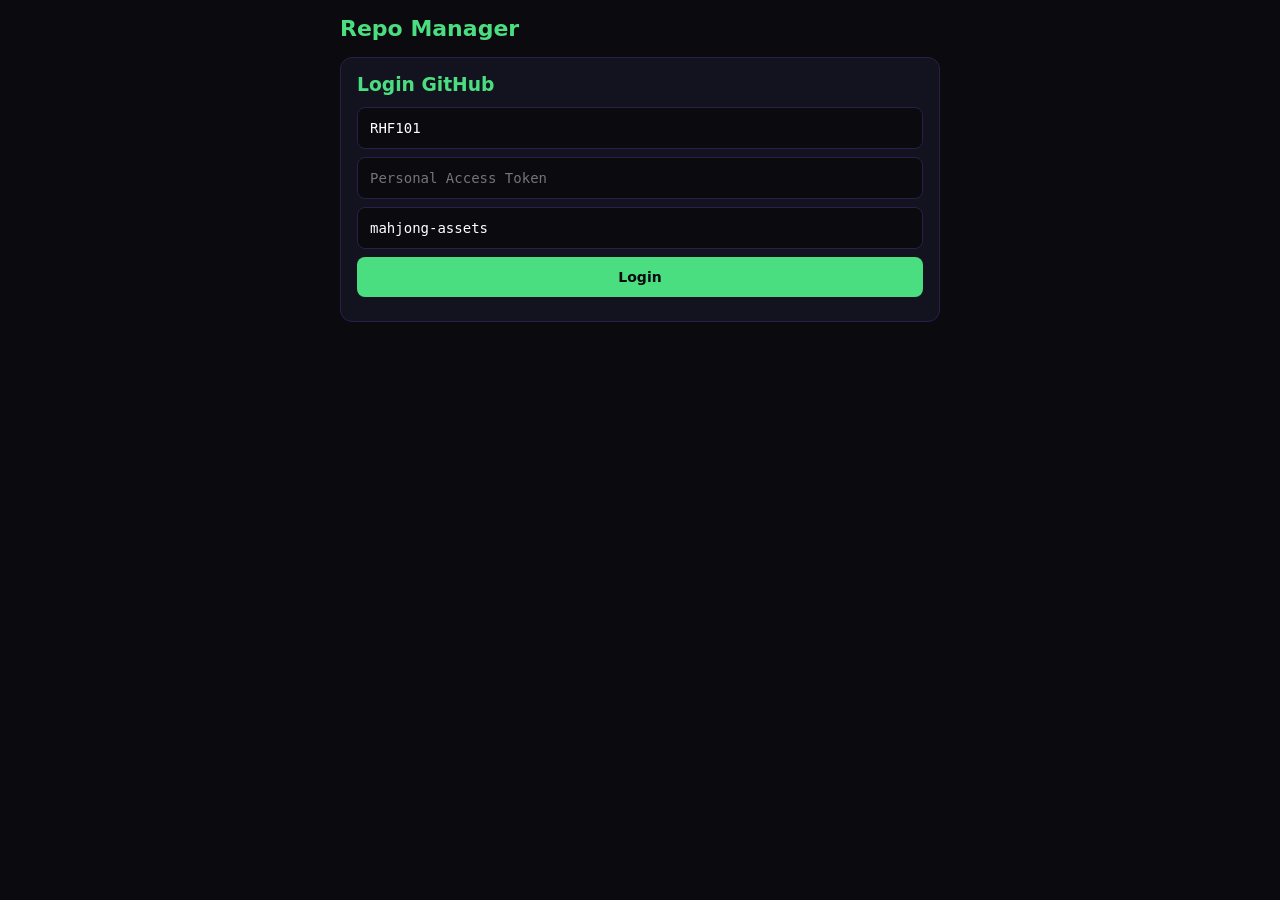
<file: index.html>
<!DOCTYPE html>
<html lang="id">
<head>
<meta charset="UTF-8">
<meta name="viewport" content="width=device-width,initial-scale=1">
<title>Repo Manager</title>
<style>
*{margin:0;padding:0;box-sizing:border-box;font-family:-apple-system,system-ui,sans-serif}
body{background:#0a0a0f;color:#fff;min-height:100vh;padding:16px}
.container{max-width:600px;margin:0 auto}
h1{color:#4ade80;margin-bottom:16px;font-size:22px}
.card{background:#13131f;border:1px solid #2a1f4a;border-radius:12px;padding:16px;margin-bottom:16px}
.input{width:100%;padding:12px;background:#0a0a0f;border:1px solid #2a1f4a;border-radius:8px;color:#fff;font-size:14px;margin-bottom:8px;font-family:monospace}
.btn{width:100%;padding:12px;background:#4ade80;border:none;border-radius:8px;color:#0a0a0f;font-weight:700;font-size:14px;cursor:pointer;margin-bottom:8px}
.btn:active{opacity:.8}
.btn-sec{background:#2a1f4a;color:#4ade80}
.file-list{list-style:none}
.file-item{display:flex;justify-content:space-between;align-items:center;padding:12px;background:#1a1a2e;border-radius:8px;margin-bottom:6px;font-size:13px;word-break:break-all;gap:8px}
.file-item .name{flex:1;font-family:monospace;cursor:pointer}
.file-item .size{color:#888;font-size:11px}
.file-item .type{color:#4ade80;font-weight:700}
.del-btn{background:#e74c3c;border:none;color:#fff;padding:6px 10px;border-radius:4px;font-size:11px;cursor:pointer}
.msg{padding:12px;border-radius:8px;margin-bottom:12px;font-size:13px}
.msg-ok{background:#1a3d1a;color:#4ade80}
.msg-err{background:#3d1a1a;color:#f87171}
.msg-info{background:#1a2a3d;color:#60a5fa}
.breadcrumb{color:#888;font-size:12px;margin-bottom:8px;word-break:break-all}
.breadcrumb span{color:#4ade80;cursor:pointer;margin-right:4px}
.hidden{display:none}
textarea{width:100%;padding:12px;background:#0a0a0f;border:1px solid #2a1f4a;border-radius:8px;color:#fff;font-size:12px;font-family:monospace;min-height:120px;resize:vertical}
.row{display:flex;gap:8px}
.row .btn{flex:1}
</style>
</head>
<body>
<div class="container">
<h1>Repo Manager</h1>

<div id="loginCard" class="card">
  <h3 style="color:#4ade80;margin-bottom:12px">Login GitHub</h3>
  <input class="input" id="user" placeholder="Username" value="RHF101">
  <input class="input" id="token" type="password" placeholder="Personal Access Token">
  <input class="input" id="repo" placeholder="Repo" value="mahjong-assets">
  <button class="btn" onclick="login()">Login</button>
  <div id="loginMsg"></div>
</div>

<div id="browserCard" class="card hidden">
  <div style="display:flex;justify-content:space-between;align-items:center;margin-bottom:12px">
    <h3 style="color:#4ade80;font-size:16px" id="repoName">Repo</h3>
    <button class="btn-sec btn" style="width:auto;padding:6px 12px;font-size:12px;margin:0" onclick="logout()">Logout</button>
  </div>
  <div class="breadcrumb" id="breadcrumb"></div>
  <div class="row" style="margin-bottom:12px">
    <button class="btn" style="margin:0" onclick="loadPath(currentPath)">Refresh</button>
    <button class="btn btn-sec" style="margin:0" onclick="showUpload()">Upload</button>
  </div>
  <ul class="file-list" id="fileList"></ul>
  <div id="browseMsg"></div>
</div>

<div id="uploadCard" class="card hidden">
  <h3 style="color:#4ade80;margin-bottom:12px">Upload File</h3>
  <input class="input" id="uploadPath" placeholder="Path di repo">
  <textarea id="uploadContent" placeholder="Isi file (text)..."></textarea>
  <div class="row" style="margin-top:8px">
    <button class="btn" style="margin:0" onclick="doUpload()">Upload</button>
    <button class="btn btn-sec" style="margin:0" onclick="hideUpload()">Batal</button>
  </div>
  <div id="uploadMsg"></div>
</div>

</div>

<script>
let githubUser = '', githubToken = '', githubRepo = '', currentPath = '';
const $ = id => document.getElementById(id);

function msg(el, text, type='info') {
  const cls = {ok:'msg-ok', err:'msg-err', info:'msg-info'}[type] || 'msg-info';
  el.innerHTML = text ? `<div class="msg ${cls}">${text}</div>` : '';
  if (text) setTimeout(() => el.innerHTML = '', 5000);
}

function login() {
  const u = $('user').value.trim();
  const t = $('token').value.trim();
  const r = $('repo').value.trim();
  if (!u || !t || !r) { msg($('loginMsg'), 'Isi semua', 'err'); return; }
  githubUser = u; githubToken = t; githubRepo = r;
  localStorage.setItem('gh_user', u);
  localStorage.setItem('gh_token', t);
  localStorage.setItem('gh_repo', r);
  loadPath('');
}

function logout() {
  localStorage.clear();
  githubUser = githubToken = githubRepo = '';
  $('loginCard').classList.remove('hidden');
  $('browserCard').classList.add('hidden');
  $('uploadCard').classList.add('hidden');
}

async function api(path) {
  const url = `https://api.github.com/repos/${githubUser}/${githubRepo}${path}`;
  const r = await fetch(url, {
    headers: {
      'Authorization': `token ${githubToken}`,
      'Accept': 'application/vnd.github.v3+json'
    }
  });
  if (!r.ok) throw new Error(`HTTP ${r.status}`);
  return r.json();
}

async function loadPath(path) {
  currentPath = path;
  try {
    const data = await api(`/contents/${path}`);
    $('loginCard').classList.add('hidden');
    $('browserCard').classList.remove('hidden');
    $('repoName').textContent = `${githubUser}/${githubRepo}`;

    let bc = '<span onclick="loadPath(\'\')">root</span>';
    if (path) {
      const parts = path.split('/');
      parts.forEach((p, i) => {
        const sub = parts.slice(0, i+1).join('/');
        bc += ` / <span onclick="loadPath('${sub}')">${p}</span>`;
      });
    }
    $('breadcrumb').innerHTML = bc;

    const list = $('fileList');
    list.innerHTML = '';

    if (path) {
      const parent = path.split('/').slice(0, -1).join('/');
      list.innerHTML += `<li class="file-item"><span class="type">📁</span><span class="name" onclick="loadPath('${parent}')">..</span></li>`;
    }

    const items = Array.isArray(data) ? data : [data];
    for (const f of items) {
      const li = document.createElement('li');
      li.className = 'file-item';
      const icon = f.type === 'dir' ? '📁' : '📄';
      const size = f.size ? `${(f.size/1024).toFixed(1)}K` : '';
      const click = f.type === 'dir' ? `onclick="loadPath('${f.path}')"` : '';
      li.innerHTML = `<span class="type">${icon}</span><span class="name" ${click}>${f.name}</span><span class="size">${size}</span><button class="del-btn" onclick="delFile('${f.path}', '${f.sha}')">X</button>`;
      list.appendChild(li);
    }
  } catch (e) {
    msg($('browseMsg'), `Error: ${e.message}`, 'err');
  }
}

async function delFile(path, sha) {
  if (!confirm(`Hapus ${path}?`)) return;
  try {
    const r = await fetch(`https://api.github.com/repos/${githubUser}/${githubRepo}/contents/${path}`, {
      method: 'DELETE',
      headers: {
        'Authorization': `token ${githubToken}`,
        'Accept': 'application/vnd.github.v3+json',
        'Content-Type': 'application/json'
      },
      body: JSON.stringify({ message: `delete ${path}`, sha })
    });
    if (!r.ok) throw new Error(`HTTP ${r.status}`);
    msg($('browseMsg'), `Terhapus: ${path}`, 'ok');
    loadPath(currentPath);
  } catch (e) {
    msg($('browseMsg'), `Gagal: ${e.message}`, 'err');
  }
}

function showUpload() {
  $('uploadCard').classList.remove('hidden');
  $('uploadPath').value = currentPath ? currentPath + '/' : '';
}
function hideUpload() {
  $('uploadCard').classList.add('hidden');
}

async function doUpload() {
  const path = $('uploadPath').value.trim();
  const content = $('uploadContent').value;
  if (!path) { msg($('uploadMsg'), 'Isi path', 'err'); return; }
  const b64 = btoa(unescape(encodeURIComponent(content)));
  try {
    let sha = null;
    try { const e = await api(`/contents/${path}`); sha = e.sha; } catch (e) {}
    const body = { message: `upload ${path}`, content: b64, branch: 'main' };
    if (sha) body.sha = sha;
    const r = await fetch(`https://api.github.com/repos/${githubUser}/${githubRepo}/contents/${path}`, {
      method: 'PUT',
      headers: {
        'Authorization': `token ${githubToken}`,
        'Accept': 'application/vnd.github.v3+json',
        'Content-Type': 'application/json'
      },
      body: JSON.stringify(body)
    });
    if (!r.ok) throw new Error(`HTTP ${r.status}`);
    msg($('uploadMsg'), `OK: ${path}`, 'ok');
    setTimeout(() => { hideUpload(); loadPath(currentPath); }, 1500);
  } catch (e) {
    msg($('uploadMsg'), `Gagal: ${e.message}`, 'err');
  }
}

window.onload = () => {
  const u = localStorage.getItem('gh_user');
  const t = localStorage.getItem('gh_token');
  const r = localStorage.getItem('gh_repo');
  if (u && t && r) {
    githubUser = u; githubToken = t; githubRepo = r;
    loadPath('');
  }
};
</script>
</body>
</html>
</file>
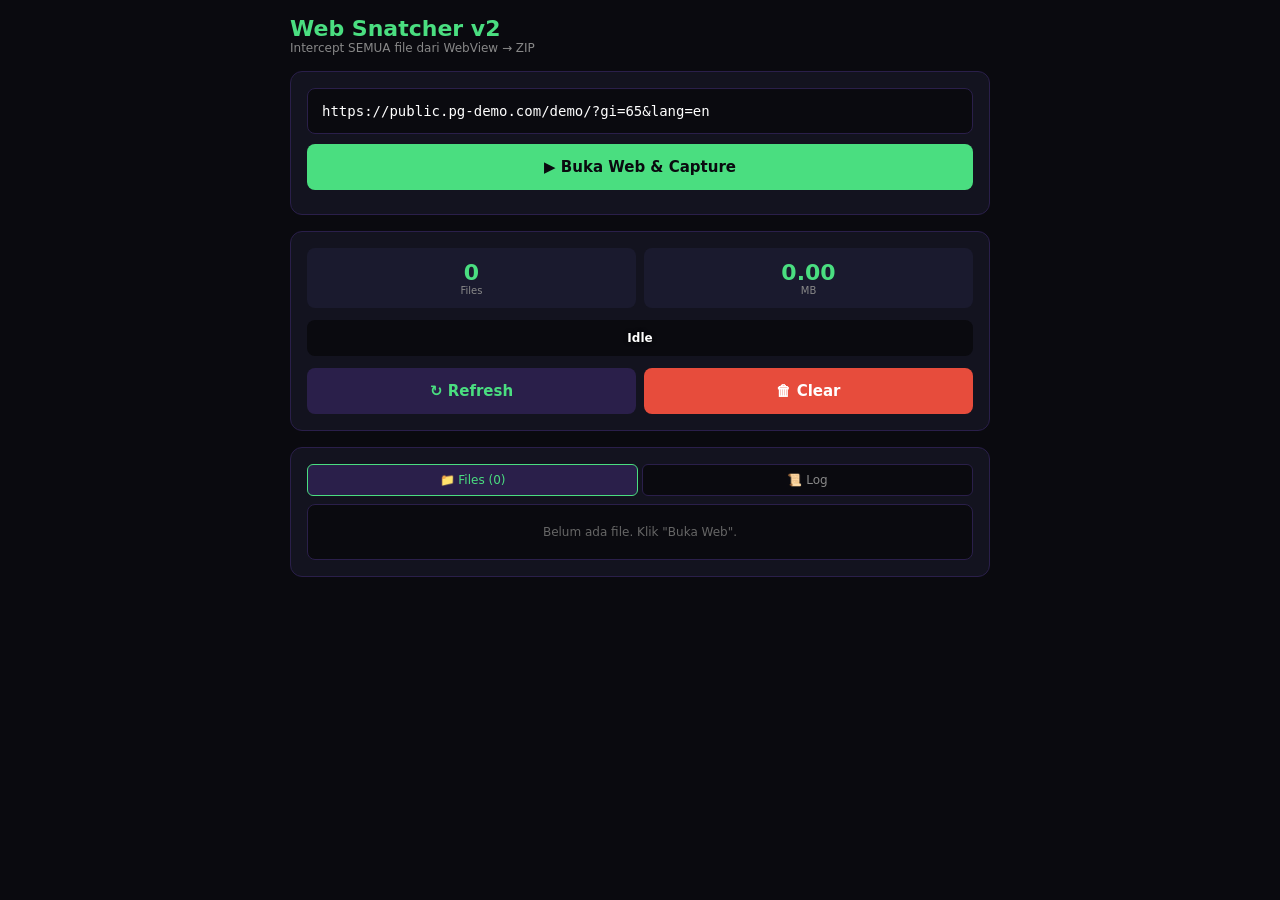
<file: android-app/app/src/main/assets/index.html>
<!DOCTYPE html>
<html lang="id">
<head>
<meta charset="UTF-8">
<meta name="viewport" content="width=device-width,initial-scale=1">
<title>Web Snatcher</title>
<style>
*{margin:0;padding:0;box-sizing:border-box;font-family:-apple-system,system-ui,sans-serif}
body{background:#0a0a0f;color:#fff;padding:16px;min-height:100vh}
.container{max-width:700px;margin:0 auto}
h1{color:#4ade80;font-size:22px}
.sub{color:#888;font-size:12px;margin-bottom:16px}
.card{background:#13131f;border:1px solid #2a1f4a;border-radius:12px;padding:16px;margin-bottom:16px}
.input{width:100%;padding:14px;background:#0a0a0f;border:1px solid #2a1f4a;border-radius:8px;color:#fff;font-size:14px;margin-bottom:10px;font-family:monospace}
.btn{width:100%;padding:14px;background:#4ade80;border:none;border-radius:8px;color:#0a0a0f;font-weight:700;font-size:15px;cursor:pointer;margin-bottom:8px}
.btn:active{opacity:.8}
.btn-sec{background:#2a1f4a;color:#4ade80}
.btn-danger{background:#e74c3c;color:#fff}
.btn:disabled{opacity:.4}
.row{display:flex;gap:8px;margin-top:8px}
.row .btn{flex:1;margin:0}
.stats{display:grid;grid-template-columns:1fr 1fr;gap:8px;margin-bottom:12px}
.stat{background:#1a1a2e;border-radius:8px;padding:12px;text-align:center}
.stat .num{font-size:22px;color:#4ade80;font-weight:700}
.stat .label{font-size:10px;color:#888}
.progress-wrap{background:#0a0a0f;border-radius:8px;padding:4px;margin-bottom:12px;position:relative;overflow:hidden;height:36px}
.progress-bar{height:28px;background:linear-gradient(90deg,#4ade80,#22c55e);border-radius:6px;width:0%;transition:width .3s ease;min-width:0}
.progress-label{position:absolute;top:50%;left:50%;transform:translate(-50%,-50%);color:#fff;font-weight:700;font-size:12px;text-shadow:0 0 4px #000}
.file-list{background:#0a0a0f;border:1px solid #2a1f4a;border-radius:8px;max-height:400px;overflow-y:auto;font-family:monospace;font-size:11px}
.file-item{padding:8px 12px;border-bottom:1px solid #1a1a2e;display:flex;justify-content:space-between;align-items:center;gap:6px}
.file-item:last-child{border-bottom:none}
.file-item .fext{padding:2px 6px;background:#2a1f4a;color:#4ade80;border-radius:3px;font-size:9px;font-weight:700;text-transform:uppercase;min-width:38px;text-align:center}
.file-item .fname{flex:1;word-break:break-all;color:#ccc}
.file-item .fsize{color:#4ade80;font-weight:700;white-space:nowrap}
.file-item.f-json .fext{background:#2a1f4a;color:#fbbf24}
.file-item.f-js .fext{background:#3d1a1a;color:#f87171}
.file-item.f-png .fext,.file-item.f-jpg .fext,.file-item.f-webp .fext{background:#1a2a3d;color:#60a5fa}
.file-item.f-mp3 .fext,.file-item.f-ogg .fext{background:#2a1a3d;color:#c084fc}
.log{background:#0a0a0f;border:1px solid #2a1f4a;border-radius:8px;padding:12px;max-height:200px;overflow-y:auto;font-family:monospace;font-size:11px;line-height:1.5;margin-top:8px}
.log .info{color:#60a5fa}
.log .ok{color:#4ade80}
.log .warn{color:#fbbf24}
.log .err{color:#f87171}
.tab-row{display:flex;gap:4px;margin-bottom:8px}
.tab{flex:1;padding:8px;background:#0a0a0f;border:1px solid #2a1f4a;border-radius:6px;color:#888;font-size:12px;cursor:pointer;text-align:center}
.tab.active{background:#2a1f4a;color:#4ade80;border-color:#4ade80}
.hidden{display:none}
</style>
</head>
<body>
<div class="container">
<h1>Web Snatcher v2</h1>
<div class="sub">Intercept SEMUA file dari WebView → ZIP</div>

<div class="card">
  <input class="input" id="url" placeholder="https://..." autocomplete="off" value="https://public.pg-demo.com/demo/?gi=65&lang=en">
  <button class="btn" id="openBtn" onclick="openWeb()">▶ Buka Web & Capture</button>
  <button class="btn btn-sec hidden" id="zipBtn" onclick="saveZip()">💾 Save ZIP</button>
</div>

<div class="card">
  <div class="stats">
    <div class="stat"><div class="num" id="statFiles">0</div><div class="label">Files</div></div>
    <div class="stat"><div class="num" id="statMB">0.00</div><div class="label">MB</div></div>
  </div>
  <div class="progress-wrap">
    <div class="progress-bar" id="progressBar"></div>
    <div class="progress-label" id="progressLabel">Idle</div>
  </div>
  <div class="row">
    <button class="btn btn-sec" style="margin:0" onclick="refreshStats()">↻ Refresh</button>
    <button class="btn btn-danger" style="margin:0" onclick="clearCapture()">🗑 Clear</button>
  </div>
</div>

<div class="card">
  <div class="tab-row">
    <div class="tab active" onclick="switchTab('files', this)">📁 Files (<span id="cntFiles">0</span>)</div>
    <div class="tab" onclick="switchTab('log', this)">📜 Log</div>
  </div>
  <div id="filesTab">
    <div class="file-list" id="fileList">
      <div style="padding:20px;text-align:center;color:#666;font-size:12px">Belum ada file. Klik "Buka Web".</div>
    </div>
  </div>
  <div id="logTab" class="hidden">
    <div class="log" id="log"></div>
  </div>
</div>

</div>

<script>
const $ = id => document.getElementById(id);
let lastCount = 0;

function log(msg, cls) {
  const el = document.createElement('div');
  if (cls) el.className = cls;
  el.textContent = '[' + new Date().toLocaleTimeString() + '] ' + msg;
  $('log').appendChild(el);
  $('log').scrollTop = $('log').scrollHeight;
}

function switchTab(name, el) {
  document.querySelectorAll('.tab').forEach(t => t.classList.remove('active'));
  el.classList.add('active');
  $('filesTab').classList.toggle('hidden', name !== 'files');
  $('logTab').classList.toggle('hidden', name !== 'log');
}

function setProgress(pct, label) {
  $('progressBar').style.width = Math.max(0, Math.min(100, pct)) + '%';
  $('progressLabel').textContent = label || (pct.toFixed(0) + '%');
}

function openWeb() {
  const url = $('url').value.trim();
  if (!url) return;
  log('Membuka: ' + url, 'info');
  setProgress(0, 'Loading...');
  $('openBtn').disabled = true;
  $('openBtn').textContent = '⏳ Capturing...';

  if (window.Android && window.Android.openWeb) {
    window.Android.openWeb(url);
    // Auto refresh
    setInterval(() => { refreshStats(); }, 1500);
  } else {
    log('ERROR: bridge nggak ada', 'err');
  }
}

window.onCapture = function(count, bytes, name) {
  $('statFiles').textContent = count;
  $('statMB').textContent = (bytes / 1024 / 1024).toFixed(2);
  $('cntFiles').textContent = count;
  lastCount = count;

  const pct = Math.min(95, Math.log(count + 1) * 20);
  setProgress(pct, count + ' files');

  const ext = name.split('.').pop().toLowerCase().substring(0, 5);
  const 
cd ~/mahjong/mahjong-assets/android-app

cat > app/src/main/assets/index.html << 'HTMLEOF'
<!DOCTYPE html>
<html lang="id">
<head>
<meta charset="UTF-8">
<meta name="viewport" content="width=device-width,initial-scale=1">
<title>Web Snatcher</title>
<style>
*{margin:0;padding:0;box-sizing:border-box;font-family:-apple-system,system-ui,sans-serif}
body{background:#0a0a0f;color:#fff;padding:16px;min-height:100vh}
.container{max-width:700px;margin:0 auto}
h1{color:#4ade80;font-size:22px}
.sub{color:#888;font-size:12px;margin-bottom:16px}
.card{background:#13131f;border:1px solid #2a1f4a;border-radius:12px;padding:16px;margin-bottom:16px}
.input{width:100%;padding:14px;background:#0a0a0f;border:1px solid #2a1f4a;border-radius:8px;color:#fff;font-size:14px;margin-bottom:10px;font-family:monospace}
.btn{width:100%;padding:14px;background:#4ade80;border:none;border-radius:8px;color:#0a0a0f;font-weight:700;font-size:15px;cursor:pointer;margin-bottom:8px}
.btn:active{opacity:.8}
.btn-sec{background:#2a1f4a;color:#4ade80}
.btn-danger{background:#e74c3c;color:#fff}
.btn:disabled{opacity:.4}
.row{display:flex;gap:8px;margin-top:8px}
.row .btn{flex:1;margin:0}
.stats{display:grid;grid-template-columns:1fr 1fr;gap:8px;margin-bottom:12px}
.stat{background:#1a1a2e;border-radius:8px;padding:12px;text-align:center}
.stat .num{font-size:22px;color:#4ade80;font-weight:700}
.stat .label{font-size:10px;color:#888}
.progress-wrap{background:#0a0a0f;border-radius:8px;padding:4px;margin-bottom:12px;position:relative;overflow:hidden;height:36px}
.progress-bar{height:28px;background:linear-gradient(90deg,#4ade80,#22c55e);border-radius:6px;width:0%;transition:width .3s ease}
.progress-label{position:absolute;top:50%;left:50%;transform:translate(-50%,-50%);color:#fff;font-weight:700;font-size:12px;text-shadow:0 0 4px #000}
.file-list{background:#0a0a0f;border:1px solid #2a1f4a;border-radius:8px;max-height:400px;overflow-y:auto;font-family:monospace;font-size:11px}
.file-item{padding:8px 12px;border-bottom:1px solid #1a1a2e;display:flex;justify-content:space-between;align-items:center;gap:6px}
.file-item:last-child{border-bottom:none}
.file-item .fext{padding:2px 6px;background:#2a1f4a;color:#4ade80;border-radius:3px;font-size:9px;font-weight:700;text-transform:uppercase;min-width:38px;text-align:center}
.file-item .fname{flex:1;word-break:break-all;color:#ccc}
.file-item .fsize{color:#4ade80;font-weight:700;white-space:nowrap}
.file-item.f-json .fext{background:#2a1f4a;color:#fbbf24}
.file-item.f-js .fext{background:#3d1a1a;color:#f87171}
.file-item.f-png .fext,.file-item.f-jpg .fext,.file-item.f-webp .fext{background:#1a2a3d;color:#60a5fa}
.file-item.f-mp3 .fext,.file-item.f-ogg .fext{background:#2a1a3d;color:#c084fc}
.log{background:#0a0a0f;border:1px solid #2a1f4a;border-radius:8px;padding:12px;max-height:200px;overflow-y:auto;font-family:monospace;font-size:11px;line-height:1.5;margin-top:8px}
.log .info{color:#60a5fa}
.log .ok{color:#4ade80}
.log .warn{color:#fbbf24}
.log .err{color:#f87171}
.tab-row{display:flex;gap:4px;margin-bottom:8px}
.tab{flex:1;padding:8px;background:#0a0a0f;border:1px solid #2a1f4a;border-radius:6px;color:#888;font-size:12px;cursor:pointer;text-align:center}
.tab.active{background:#2a1f4a;color:#4ade80;border-color:#4ade80}
.hidden{display:none}
</style>
</head>
<body>
<div class="container">
<h1>Web Snatcher v2</h1>
<div class="sub">Intercept SEMUA file dari WebView → ZIP</div>

<div class="card">
  <input class="input" id="url" placeholder="https://..." autocomplete="off" value="https://public.pg-demo.com/demo/?gi=65&lang=en">
  <button class="btn" id="openBtn" onclick="openWeb()">▶ Buka Web & Capture</button>
  <button class="btn btn-sec hidden" id="zipBtn" onclick="saveZip()">💾 Save ZIP</button>
</div>

<div class="card">
  <div class="stats">
    <div class="stat"><div class="num" id="statFiles">0</div><div class="label">Files</div></div>
    <div class="stat"><div class="num" id="statMB">0.00</div><div class="label">MB</div></div>
  </div>
  <div class="progress-wrap">
    <div class="progress-bar" id="progressBar"></div>
    <div class="progress-label" id="progressLabel">Idle</div>
  </div>
  <div class="row">
    <button class="btn btn-sec" style="margin:0" onclick="refreshStats()">↻ Refresh</button>
    <button class="btn btn-danger" style="margin:0" onclick="clearCapture()">🗑 Clear</button>
  </div>
</div>

<div class="card">
  <div class="tab-row">
    <div class="tab active" onclick="switchTab('files', this)">📁 Files (<span id="cntFiles">0</span>)</div>
    <div class="tab" onclick="switchTab('log', this)">📜 Log</div>
  </div>
  <div id="filesTab">
    <div class="file-list" id="fileList">
      <div style="padding:20px;text-align:center;color:#666;font-size:12px">Belum ada file. Klik "Buka Web".</div>
    </div>
  </div>
  <div id="logTab" class="hidden">
    <div class="log" id="log"></div>
  </div>
</div>

</div>

<script>
var $ = function(id){return document.getElementById(id)};
var lastCount = 0;

function log(msg, cls) {
  var el = document.createElement('div');
  if (cls) el.className = cls;
  el.textContent = '[' + new Date().toLocaleTimeString() + '] ' + msg;
  $('log').appendChild(el);
  $('log').scrollTop = $('log').scrollHeight;
}

function switchTab(name, el) {
  var tabs = document.querySelectorAll('.tab');
  for (var i = 0; i < tabs.length; i++) tabs[i].classList.remove('active');
  el.classList.add('active');
  $('filesTab').classList.toggle('hidden', name !== 'files');
  $('logTab').classList.toggle('hidden', name !== 'log');
}

function setProgress(pct, label) {
  $('progressBar').style.width = Math.max(0, Math.min(100, pct)) + '%';
  $('progressLabel').textContent = label || (pct.toFixed(0) + '%');
}

function openWeb() {
  var url = $('url').value.trim();
  if (!url) return;
  log('Membuka: ' + url, 'info');
  setProgress(0, 'Loading...');
  $('openBtn').disabled = true;
  $('openBtn').textContent = '⏳ Capturing...';

  if (window.Android && window.Android.openWeb) {
    window.Android.openWeb(url);
    setInterval(function() { refreshStats(); }, 1500);
  } else {
    log('ERROR: bridge nggak ada', 'err');
  }
}

window.onCapture = function(count, bytes, name) {
  $('statFiles').textContent = count;
  $('statMB').textContent = (bytes / 1024 / 1024).toFixed(2);
  $('cntFiles').textContent = count;
  lastCount = count;

  var pct = Math.min(95, Math.log(count + 1) * 20);
  setProgress(pct, count + ' files');

  var ext = name.split('.').pop().toLowerCase().substring(0, 5);
  var sizeKB = (bytes / 1024).toFixed(1);

  log('[' + count + '] ' + name.split('/').pop() + ' (' + sizeKB + ' KB)', 'ok');

  var list = $('fileList');
  var ph = list.querySelector('.placeholder');
  if (ph) ph.remove();

  var item = document.createElement('div');
  item.className = 'file-item f-' + ext;
  var shortName = name.length > 60 ? '...' + name.substring(name.length - 57) : name;
  item.innerHTML =
    '<span class="fext">' + ext + '</span>' +
    '<span class="fname">' + shortName.split('/').pop() + '</span>' +
    '<span class="fsize">' + sizeKB + 'K</span>';
  list.insertBefore(item, list.firstChild);

  while (list.children.length > 200) list.removeChild(list.lastChild);

  if (count >= 3) $('zipBtn').classList.remove('hidden');
};

function refreshStats() {
  if (window.Android && window.Android.getStats) {
    try {
      var stats = JSON.parse(window.Android.getStats());
      $('statFiles').textContent = stats.count;
      $('statMB').textContent = (stats.bytes / 1024 / 1024).toFixed(2);
      $('cntFiles').textContent = stats.count;
      lastCount = stats.count;
      if (stats.count > 0) {
        var pct = Math.min(95, Math.log(stats.count + 1) * 20);
        setProgress(pct, stats.count + ' files');
        $('zipBtn').classList.remove('hidden');
      }
    } catch (e) {}
  }
}

function saveZip() {
  log('Bikin ZIP...', 'info');
  setProgress(100, 'ZIP...');
  if (window.Android && window.Android.saveZip) {
    var path = window.Android.saveZip();
    if (path.startsWith('ERROR')) {
      log('ZIP gagal: ' + path, 'err');
      setProgress(0, 'Error');
    } else {
      log('✓ ' + path, 'ok');
      setProgress(100, '✓ Selesai');
      alert('ZIP tersimpan di:\n' + path);
    }
  }
}

function clearCapture() {
  if (!confirm('Hapus semua file?')) return;
  if (window.Android && window.Android.clearCapture) {
    window.Android.clearCapture();
    $('statFiles').textContent = '0';
    $('statMB').textContent = '0.00';
    $('cntFiles').textContent = '0';
    lastCount = 0;
    setProgress(0, 'Idle');
    $('fileList').innerHTML = '<div style="padding:20px;text-align:center;color:#666;font-size:12px">Belum ada file.</div>';
    $('log').innerHTML = '';
    $('zipBtn').classList.add('hidden');
    $('openBtn').disabled = false;
    $('openBtn').textContent = '▶ Buka Web & Capture';
  }
}

window.addEventListener('load', function() {
  log('Ready. Input URL, klik Buka Web.', 'info');
  setProgress(0, 'Idle');
});
</script>
</body>
</html>
</file>
